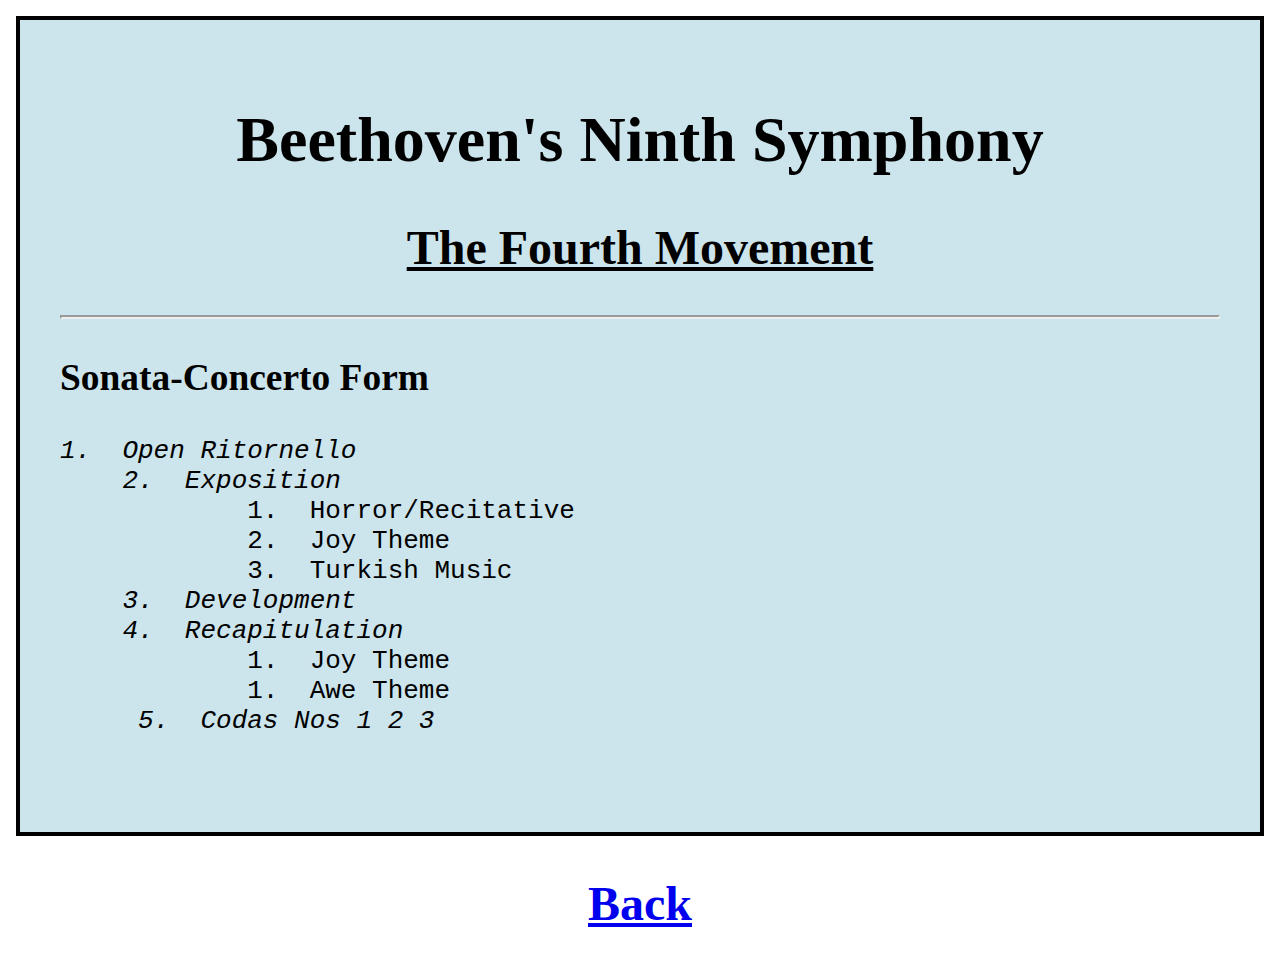
<file: Proj1.html>
<!DOCTYPE html>
<html>
    <head>
        <style>
            div{
                padding: 20px;
                background-color:rgb(204, 228, 235);
                border: 2px solid black;    
            }
            h1,h2{
                text-align: center  ;

            }
            body{
                zoom: 2;
            }
        </style>
    </head>

    <body>
        <div>
        <h1>Beethoven's Ninth Symphony</h1>
        <h2><u>The Fourth Movement</u></h2>
        <hr>
        <h3> 
Sonata-Concerto Form
        </h3>
<pre><i>1.  Open Ritornello</i>
    <i>2.  Exposition</i>
            1.  Horror/Recitative
            2.  Joy Theme
            3.  Turkish Music
    <i>3.  Development</i>
    <i>4.  Recapitulation</i>
            1.  Joy Theme
            1.  Awe Theme
    <i> 5.  Codas Nos 1 2 3</i>        
        </pre>           
        </div>
        <a href="Projects.html"><h2>Back</h2></a>
    </body>
</html>
</file>
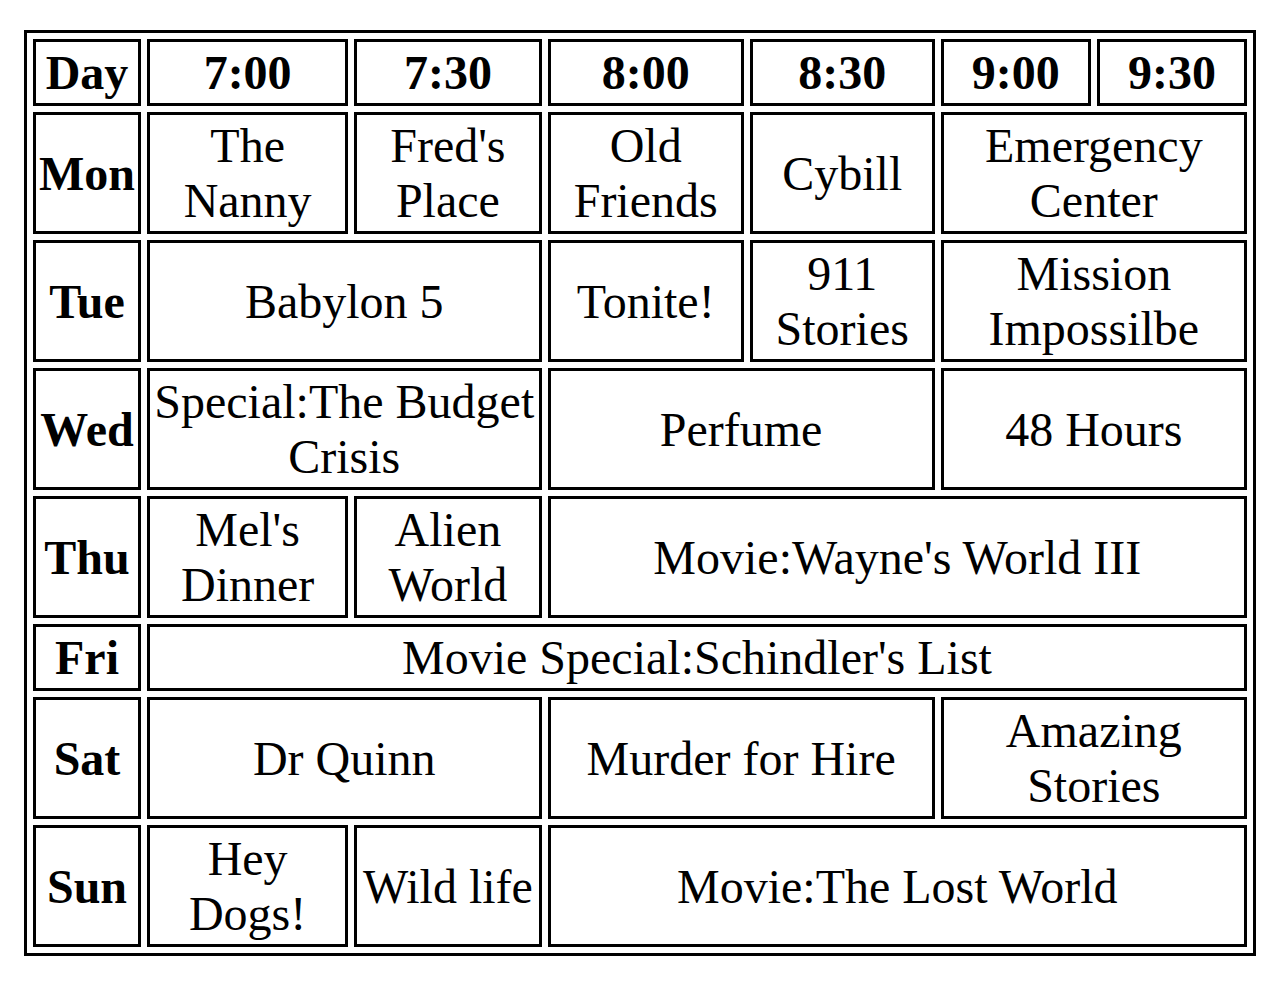
<file: Proj2Table.html>
<!DOCTYPE html>
<html>
    <head>
        <style>
            body{
                zoom: 3;
            }
            table {
                border: 1px solid black;
                margin: 10px auto;
            }
            th,td{
                border: 1px solid black;
                text-align: center;
            }

            
        </style>
    </head>
    <body>
        <table>
            <tr>
                <th>Day</th>
                <th>7:00</th>
                <th>7:30</th>
                <th>8:00</th>
                <th>8:30</th>
                <th>9:00</th>
                <th>9:30</th>
            </tr>
            <tr>
                <th>Mon</th>
                <td>The Nanny</td>
                <td>Fred's Place</td>
                <td>Old  Friends</td>
                <td>Cybill</td>
                <td colspan="2">Emergency Center</td>
            </tr>
            <tr>
                <th>Tue</th>
                <td colspan="2">Babylon 5</td>
                <td>Tonite!</td>
                <td>911 Stories</td>
                <td colspan="2">Mission Impossilbe</td>
            </tr>
            <tr>
                <th>Wed</th>
                <td colspan="2">Special:The Budget Crisis</td>
                <td colspan="2">Perfume</td>
                <td colspan="2">48 Hours</td>
            </tr>
            <tr>
                <th>Thu</th>
                <td>Mel's Dinner</td>
                <td>Alien World</td>
                <td colspan="4">Movie:Wayne's World III</td>
            </tr>
            <tr>
                <th>Fri</th>
                <td colspan="6">Movie Special:Schindler's List</td>
            </tr>
            <tr>
                <th>Sat</th>
                <td colspan="2">Dr Quinn</td>
                <td colspan="2">Murder for Hire</td>
                <td colspan="2">Amazing Stories</td>
            </tr>
            <tr>
                <th>Sun</th>
                <td>Hey Dogs!</td>
                <td>Wild life</td>
                <td colspan="4">Movie:The Lost World</td>
            </tr>
        </table>
    </body>
</html>
</file>
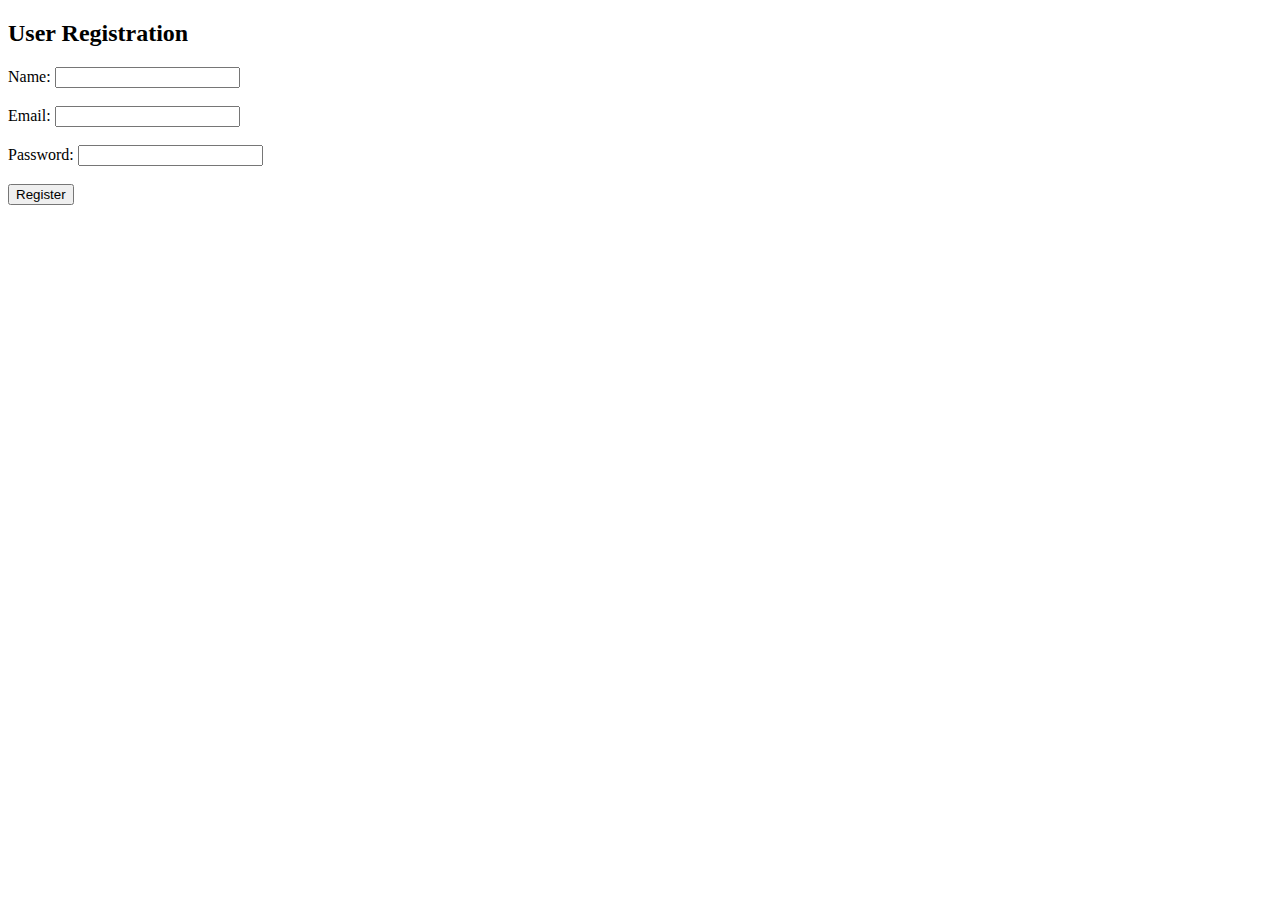
<file: registration_form.html>
<!DOCTYPE html>
<html>
<head>
    <title>User Registration</title>
</head>
<body>
    <h2>User Registration</h2>
    <form action="register.php" method="post">
        <label for="name">Name:</label>
        <input type="text" id="name" name="name" required><br><br>
        
        <label for="email">Email:</label>
        <input type="email" id="email" name="email" required><br><br>
        
        <label for="password">Password:</label>
        <input type="password" id="password" name="password" required><br><br>
        
        <input type="submit" value="Register">
    </form>
</body>
</html>
</file>
